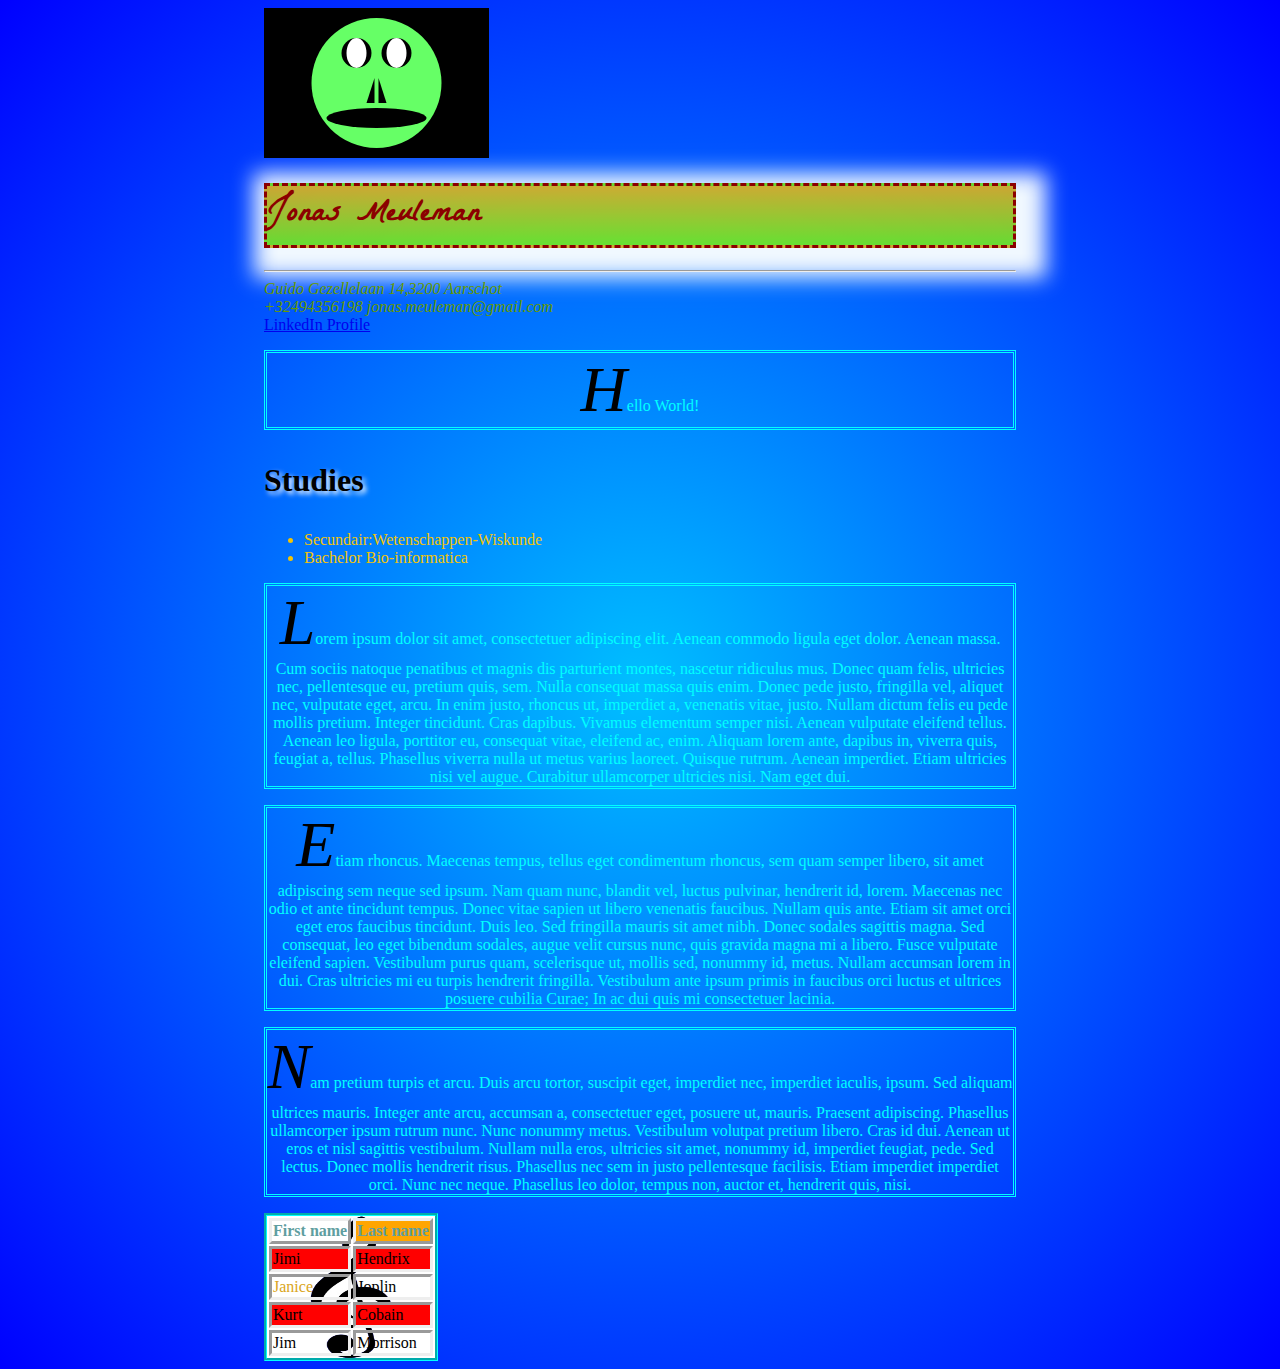
<file: index.html>
<!DOCTYPE html>

<html>
    <head>
        <title>Curriculum Vitae</title>
        <link rel="stylesheet" type="text/css" href="style.css" />

        <script type="application/javascript">
            window.alert("Hello World");
        </script>

    </head>

    <body>
        <a href="https://www.google.com/search?q=alien%20face&ie=utf-8&oe=utf-8">
            <svg xmlns="http://www.w3.org/2000/svg" width="225" height="150">
                <rect fill="#000000" height="150" width="225"/>
                <circle fill="#66FF66" cx="112.5" cy="75" r="65"/>
                <!--<circle fill="#000000" cx="92.5" cy="45" r="65"/>-->
                <!--<circle fill="#000000" cx="132.5" cy="45" r="65"/>-->
                <circle fill="#000000" cx="92.5" cy="45" r="15"/>
                <circle fill="#000000" cx="132.5" cy="45" r="15"/>
                <ellipse fill="#FFFFFF" cx="92.5" cy="45" rx="10" ry="15" />
                <ellipse fill="#FFFFFF" cx="132.5" cy="45" rx="10" ry="15" />
                <ellipse fill="#000000" cx="112.5" cy="110" rx="50" ry="10" />
                <polygon fill="#000000" points="110.5,70 110.5,95 102.5,95" />
                <polygon fill="#000000" points="114.5,70 114.5,95 122.5,95" />
            </svg>
        </a>
        <h1>Jonas Meuleman</h1>
        <hr/>
        <address>Guido Gezellelaan 14,3200 Aarschot<br/>+32494356198 jonas.meuleman@gmail.com</address>
        <a href=https://www.linkedin.com>LinkedIn Profile</a>

        <p>Hello World!</p>

        <h3>Studies</h3>
        <ul>
            <li>Secundair:Wetenschappen-Wiskunde</li>
            <li>Bachelor Bio-informatica</li>
        </ul>

        <p>
            Lorem ipsum dolor sit amet, consectetuer adipiscing elit. Aenean commodo ligula eget dolor. Aenean massa.
            Cum sociis natoque penatibus et magnis dis parturient montes, nascetur ridiculus mus. Donec quam felis,
            ultricies nec, pellentesque eu, pretium quis, sem. Nulla consequat massa quis enim. Donec pede justo,
            fringilla vel, aliquet nec, vulputate eget, arcu. In enim justo, rhoncus ut, imperdiet a, venenatis vitae,
            justo. <span class="test">Nullam</span> dictum felis eu pede mollis pretium. Integer tincidunt. Cras dapibus. Vivamus elementum semper
            nisi. Aenean vulputate eleifend tellus. Aenean leo ligula, porttitor eu, consequat vitae, eleifend ac, enim.
            Aliquam lorem ante, dapibus in, viverra quis, feugiat a, tellus. Phasellus viverra nulla ut metus varius
            laoreet. Quisque rutrum. Aenean imperdiet. Etiam ultricies nisi vel augue. Curabitur ullamcorper ultricies
            nisi. Nam eget dui.
        </p>
        <p>
            Etiam rhoncus. Maecenas tempus, tellus eget condimentum rhoncus, sem quam semper libero, sit amet adipiscing
            sem neque sed ipsum. Nam quam nunc, blandit vel, luctus pulvinar, hendrerit id, lorem. Maecenas nec odio et
            ante tincidunt tempus. Donec vitae sapien ut libero venenatis faucibus. <span class="test">Nullam</span> quis ante. Etiam sit amet
            orci eget eros faucibus tincidunt. Duis leo. Sed fringilla mauris sit amet nibh. Donec sodales sagittis
            magna. Sed consequat, leo eget bibendum sodales, augue velit cursus nunc, quis gravida magna mi a libero.
            Fusce vulputate eleifend sapien. Vestibulum purus quam, scelerisque ut, mollis sed, nonummy id, metus.
            <span class="test">Nullam</span> accumsan lorem in dui. Cras ultricies mi eu turpis hendrerit fringilla. Vestibulum ante ipsum primis
            in faucibus orci luctus et ultrices posuere cubilia Curae; In ac dui quis mi consectetuer lacinia.
        </p>
        <p>
            Nam pretium turpis et arcu. Duis arcu tortor, suscipit eget, imperdiet nec, imperdiet iaculis, ipsum.
            Sed aliquam ultrices mauris. Integer ante arcu, accumsan a, consectetuer eget, posuere ut, mauris. Praesent
            adipiscing. Phasellus ullamcorper ipsum rutrum nunc. Nunc nonummy metus. Vestibulum volutpat pretium libero.
            Cras id dui. Aenean ut eros et nisl sagittis vestibulum. <span class="test">Nullam</span> nulla eros, ultricies sit amet, nonummy id,
            imperdiet feugiat, pede. Sed lectus. Donec mollis hendrerit risus. Phasellus nec sem in justo pellentesque
            facilisis. Etiam imperdiet imperdiet orci. Nunc nec neque. Phasellus leo dolor, tempus non, auctor et,
            hendrerit quis, nisi.
        </p>

        <table>
            <tr><th>First name</th><th>Last name</th></tr>
            <tr><td>Jimi</td><td>Hendrix</td></tr>
            <tr><td>Janice</td><td>Joplin</td></tr>
            <tr><td>Kurt</td><td>Cobain</td></tr>
            <tr><td>Jim</td><td>Morrison</td></tr>
        </table>
    </body>
</html>
</file>
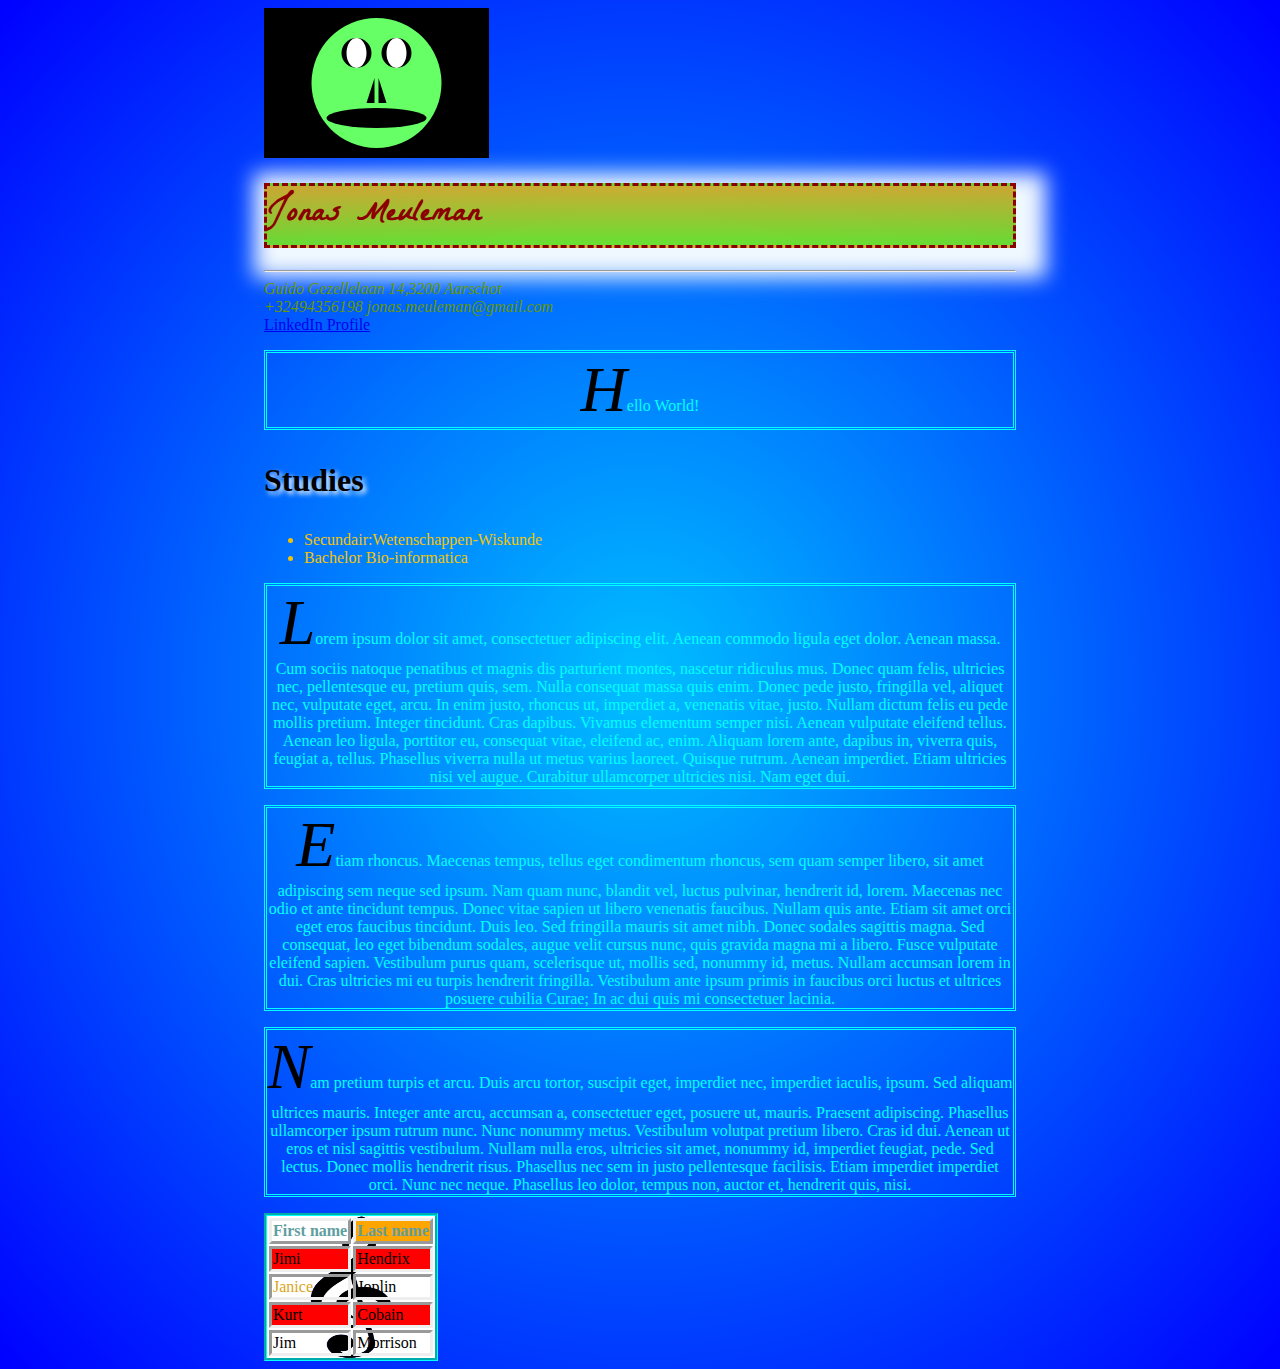
<file: hello.html>
<!DOCTYPE html>

<html>
    <head>
        <title>Curriculum Vitae</title>
        <link rel="stylesheet" type="text/css" href="style.css" />
    </head>

    <body>
        <a href="https://www.google.com/search?q=alien%20face&ie=utf-8&oe=utf-8">
            <svg xmlns="http://www.w3.org/2000/svg" width="225" height="150">
                <rect fill="#000000" height="150" width="225"/>
                <circle fill="#66FF66" cx="112.5" cy="75" r="65"/>
                <!--<circle fill="#000000" cx="92.5" cy="45" r="65"/>-->
                <!--<circle fill="#000000" cx="132.5" cy="45" r="65"/>-->
                <circle fill="#000000" cx="92.5" cy="45" r="15"/>
                <circle fill="#000000" cx="132.5" cy="45" r="15"/>
                <ellipse fill="#FFFFFF" cx="92.5" cy="45" rx="10" ry="15" />
                <ellipse fill="#FFFFFF" cx="132.5" cy="45" rx="10" ry="15" />
                <ellipse fill="#000000" cx="112.5" cy="110" rx="50" ry="10" />
                <polygon fill="#000000" points="110.5,70 110.5,95 102.5,95" />
                <polygon fill="#000000" points="114.5,70 114.5,95 122.5,95" />
            </svg>
        </a>
        <h1>Jonas Meuleman</h1>
        <hr/>
        <address>Guido Gezellelaan 14,3200 Aarschot<br/>+32494356198 jonas.meuleman@gmail.com</address>
        <a href=https://www.linkedin.com>LinkedIn Profile</a>

        <p>Hello World!</p>

        <h3>Studies</h3>
        <ul>
            <li>Secundair:Wetenschappen-Wiskunde</li>
            <li>Bachelor Bio-informatica</li>
        </ul>

        <p>
            Lorem ipsum dolor sit amet, consectetuer adipiscing elit. Aenean commodo ligula eget dolor. Aenean massa.
            Cum sociis natoque penatibus et magnis dis parturient montes, nascetur ridiculus mus. Donec quam felis,
            ultricies nec, pellentesque eu, pretium quis, sem. Nulla consequat massa quis enim. Donec pede justo,
            fringilla vel, aliquet nec, vulputate eget, arcu. In enim justo, rhoncus ut, imperdiet a, venenatis vitae,
            justo. Nullam dictum felis eu pede mollis pretium. Integer tincidunt. Cras dapibus. Vivamus elementum semper
            nisi. Aenean vulputate eleifend tellus. Aenean leo ligula, porttitor eu, consequat vitae, eleifend ac, enim.
            Aliquam lorem ante, dapibus in, viverra quis, feugiat a, tellus. Phasellus viverra nulla ut metus varius
            laoreet. Quisque rutrum. Aenean imperdiet. Etiam ultricies nisi vel augue. Curabitur ullamcorper ultricies
            nisi. Nam eget dui.
        </p>
        <p>
            Etiam rhoncus. Maecenas tempus, tellus eget condimentum rhoncus, sem quam semper libero, sit amet adipiscing
            sem neque sed ipsum. Nam quam nunc, blandit vel, luctus pulvinar, hendrerit id, lorem. Maecenas nec odio et
            ante tincidunt tempus. Donec vitae sapien ut libero venenatis faucibus. Nullam quis ante. Etiam sit amet
            orci eget eros faucibus tincidunt. Duis leo. Sed fringilla mauris sit amet nibh. Donec sodales sagittis
            magna. Sed consequat, leo eget bibendum sodales, augue velit cursus nunc, quis gravida magna mi a libero.
            Fusce vulputate eleifend sapien. Vestibulum purus quam, scelerisque ut, mollis sed, nonummy id, metus.
            Nullam accumsan lorem in dui. Cras ultricies mi eu turpis hendrerit fringilla. Vestibulum ante ipsum primis
            in faucibus orci luctus et ultrices posuere cubilia Curae; In ac dui quis mi consectetuer lacinia.
        </p>
        <p>
            Nam pretium turpis et arcu. Duis arcu tortor, suscipit eget, imperdiet nec, imperdiet iaculis, ipsum.
            Sed aliquam ultrices mauris. Integer ante arcu, accumsan a, consectetuer eget, posuere ut, mauris. Praesent
            adipiscing. Phasellus ullamcorper ipsum rutrum nunc. Nunc nonummy metus. Vestibulum volutpat pretium libero.
            Cras id dui. Aenean ut eros et nisl sagittis vestibulum. Nullam nulla eros, ultricies sit amet, nonummy id,
            imperdiet feugiat, pede. Sed lectus. Donec mollis hendrerit risus. Phasellus nec sem in justo pellentesque
            facilisis. Etiam imperdiet imperdiet orci. Nunc nec neque. Phasellus leo dolor, tempus non, auctor et,
            hendrerit quis, nisi.
        </p>

        <table>
            <tr><th>First name</th><th>Last name</th></tr>
            <tr><td>Jimi</td><td>Hendrix</td></tr>
            <tr><td>Janice</td><td>Joplin</td></tr>
            <tr><td>Kurt</td><td>Cobain</td></tr>
            <tr><td>Jim</td><td>Morrison</td></tr>
        </table>
    </body>
</html>
</file>
<file: style.css>
@import url(http://fonts.googleapis.com/css?family=La+Belle+Aurore);

body{
    background:radial-gradient(deepskyblue, blue);

    padding-left: 20%;
    padding-right: 20%;
    border-left: solid;
    border-right: solid;
    border:ThreeDShadow;
    border-color: #669900;

    transition:transform 5s ease;
}

/*body:hover {*/
    /*transform:skew(30deg);*/
/*}*/

svg{
    transition:transform 5s ease;
}

svg:hover{
    /*transform:rotateX(45deg) rotateY(-45deg) rotateZ(45deg);*/
    /*-webkit-transform:rotateX(45deg) rotateY(-45deg) rotateZ(45deg);*/
    transform:scale3D(2,3,4);
}

h1{
    color:darkred;
    /*background:yellowgreen;*/
    /*background-color: hsla(45, 100%, 50%, 0.5);*/
    background:linear-gradient(hsla(45, 100%, 50%, 0.8),hsla(90, 100%, 50%, 0.8));
    font-family: 'La Belle Aurore';
    border: dashed;
    box-shadow: 10px 10px 20px 20px aliceblue;
    }
h3{
    font-size:2em;
    text-shadow:3px 3px 5px white;
}

p::first-letter {
    font-style:oblique;
    font-size:4em;
    color:black;
}

p{
    color:cyan;
    text-align:center;
    border:double;
}



address{color:#669900;}

a:hover{color:red;}
ul{color:#F3C405;}

tr:nth-child(even) {background: red;}
tr:nth-child(uneven) {background: greenyellow;}

tr:nth-child(3) td:nth-child(1) {color:goldenrod}

th {color:cadetblue}

th:nth-child(1) {background:white;}
th:nth-child(2) {background:orange;}

table{
    border:groove;
    border-color:cyan;
    background-image:url("bg.jpg");
    background-size:100% 100%;
}
td{border: inset;}
th{border: outset;}

.test:hover {
    color:red;
    padding-right: 1em;
    background-image: url(bg.jpg);
    background-position: right;
    background-size:  15px 15px;
    background-repeat: no-repeat;
}
</file>
